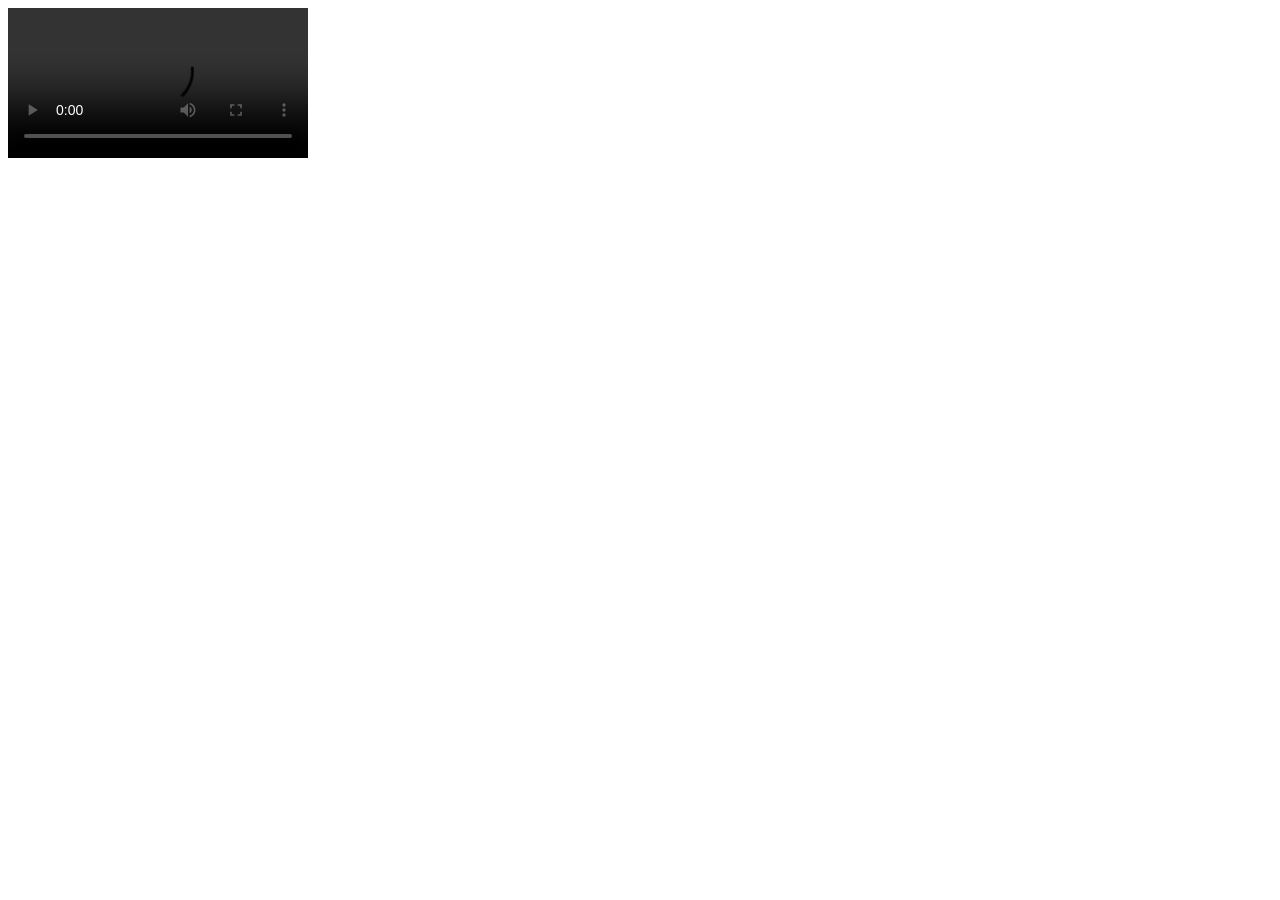
<file: PCS.html>
<!DOCTYPE html>
<html>
<head>
<title>Puzzle Cube Solution</title>
</head>
<body>
<video src="https://cdn.discordapp.com/attachments/802777524283113482/805942721780252672/video0.mov" width:"1920" height:"1080" controls></video>
</body>
</html>
</file>
